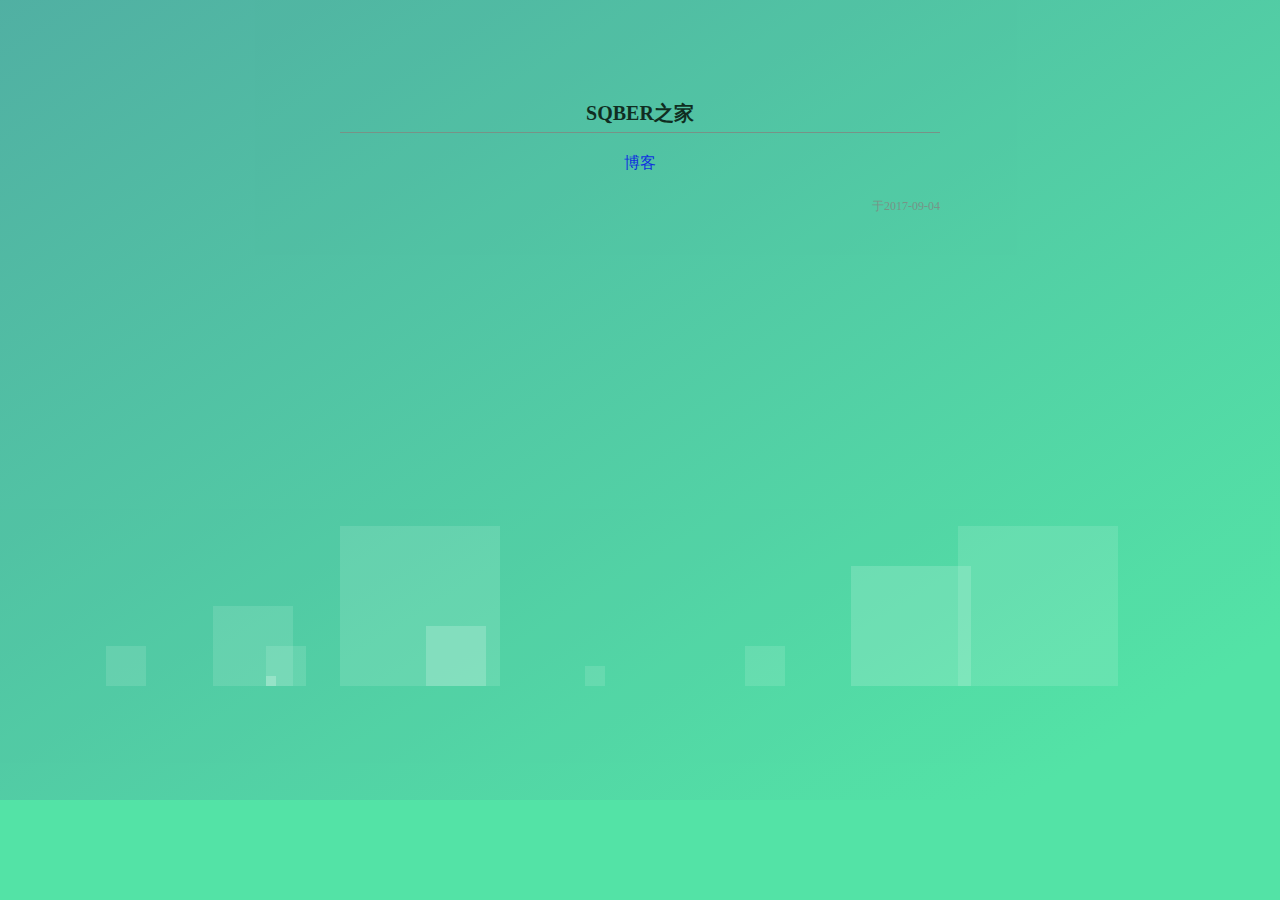
<file: index.html>
﻿<!DOCTYPE html>
<html>
<head>
    <meta charset="utf-8" />
    <meta name="viewport" content="width=device-width, initial-scale=1.0">
    <title>SQBER之家</title>
    <link rel="stylesheet" href="main.min.css?20170903" type="text/css" /> 
</head>
<body>
    <div class='container'>
        <div class="content">
            <div class="header">
                SQBER之家
            </div>

            <div class='nav'>
                <a href="#">博客</a>
            </div>

            <div class="footer">
                于2017-09-04
            </div>
        </div>
        <ul class="bg-bubbles">
            <li></li>
            <li></li>
            <li></li>
            <li></li>
            <li></li>
            <li></li>
            <li></li>
            <li></li>
            <li></li>
            <li></li>
        </ul>

    </div>
</body>
</html>
</file>
<file: main.min.css>
body{background-color:#53e3a6;margin:0;padding:0}.container{text-align:center;cursor:default;height:800px;background:linear-gradient(to bottom right,#50a3a2 0,#53e3a6 90%);opacity:.8}.content{margin:0 auto;width:600px;padding-top:100px}.header{font-size:20px;font-weight:bold;border-bottom:1px solid gray;padding-bottom:5px;color:black}.nav{position:relative;margin-top:20px;z-index:99}a{text-decoration:none}.footer{text-align:right;font-size:12px;margin-top:24px;color:gray}.bg-bubbles{position:absolute;top:0;left:0;width:80%;height:80%;z-index:1}.bg-bubbles li{position:absolute;list-style:none;display:block;width:40px;height:40px;background-color:rgba(255,255,255,0.15);bottom:50px;-webkit-animation:square 25s infinite;animation:square 25s infinite;-webkit-transition-timing-function:linear;transition-timing-function:linear}.bg-bubbles li:nth-child(1){left:10%}.bg-bubbles li:nth-child(2){left:20%;width:80px;height:80px;-webkit-animation-delay:2s;animation-delay:2s;-webkit-animation-duration:17s;animation-duration:17s}.bg-bubbles li:nth-child(3){left:25%;-webkit-animation-delay:4s;animation-delay:4s}.bg-bubbles li:nth-child(4){left:40%;width:60px;height:60px;-webkit-animation-duration:22s;animation-duration:22s;background-color:rgba(255,255,255,0.25)}.bg-bubbles li:nth-child(5){left:70%}.bg-bubbles li:nth-child(6){left:80%;width:120px;height:120px;-webkit-animation-delay:3s;animation-delay:3s;background-color:rgba(255,255,255,0.2)}.bg-bubbles li:nth-child(7){left:32%;width:160px;height:160px;-webkit-animation-delay:7s;animation-delay:7s}.bg-bubbles li:nth-child(8){left:55%;width:20px;height:20px;-webkit-animation-delay:15s;animation-delay:15s;-webkit-animation-duration:40s;animation-duration:40s}.bg-bubbles li:nth-child(9){left:25%;width:10px;height:10px;-webkit-animation-delay:2s;animation-delay:2s;-webkit-animation-duration:40s;animation-duration:40s;background-color:rgba(255,255,255,0.3)}.bg-bubbles li:nth-child(10){left:90%;width:160px;height:160px;-webkit-animation-delay:11s;animation-delay:11s}@-webkit-keyframes square{0%{-webkit-transform:translateY(0);transform:translateY(0)}100%{-webkit-transform:translateY(-700px) rotate(600deg);transform:translateY(-700px) rotate(600deg)}}@keyframes square{0%{-webkit-transform:translateY(0);transform:translateY(0)}100%{-webkit-transform:translateY(-700px) rotate(600deg);transform:translateY(-700px) rotate(600deg)}}
</file>
